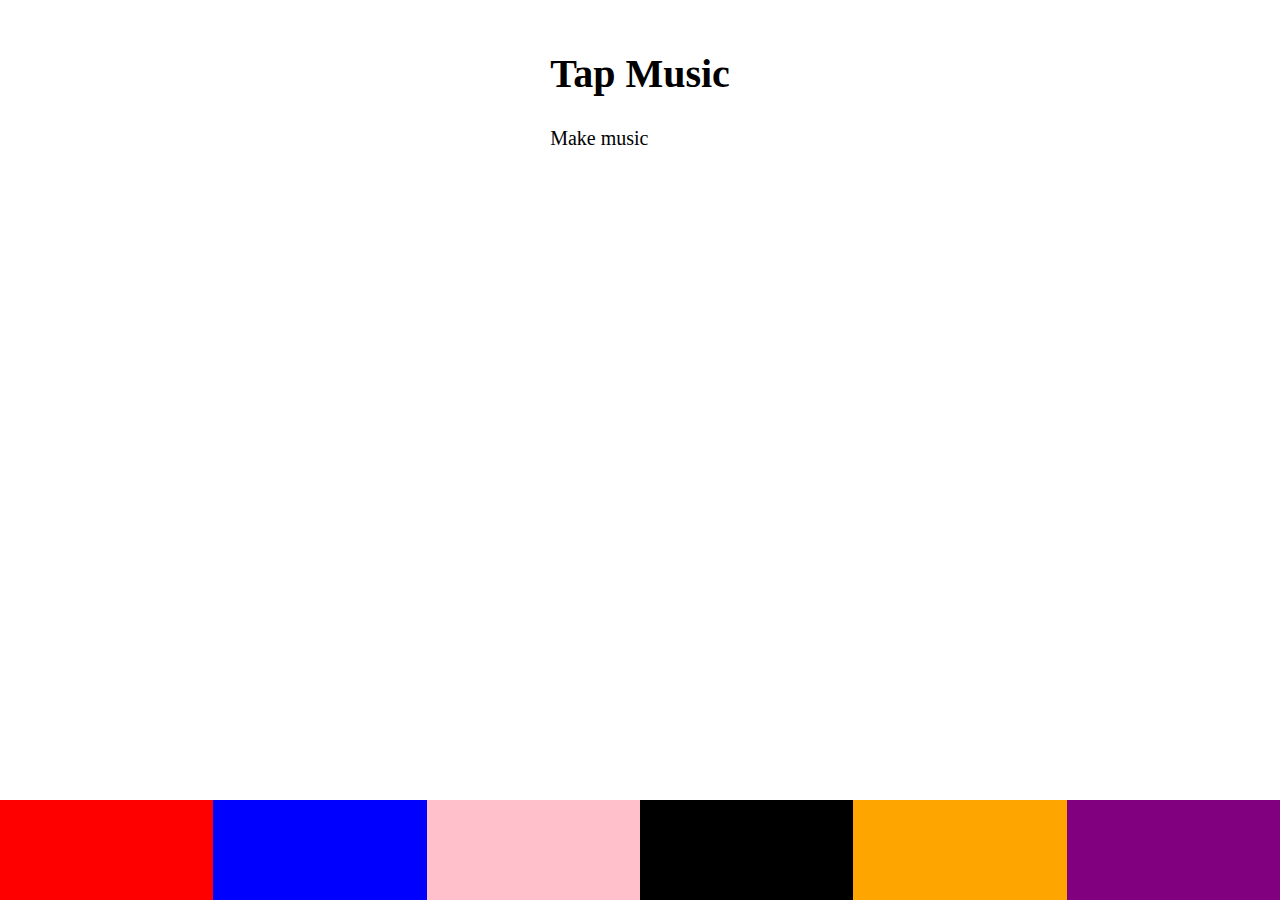
<file: src/js/index.html>
<!DOCTYPE html>
<html lang="en">
<head>
    <meta charset="UTF-8">
    <meta name="viewport" content="width=device-width, initial-scale=1.0">
    <link rel="stylesheet" href="styles.css">
    <title>MUSIC</title>
    
</head>
<body>
    <div class="app">
        <header>
            <h1> Tap Music</h1>
            <p>Make music</p>
        </header>
        <div class="visual"></div>
        <div class="pads">
            <div class="pad1">
                <audio class="sounds" src="./musics/bubbles.mp3"></audio>
            </div>
            <div class="pad2">
                <audio class="sounds" src="./musics/clay.mp3"></audio>
            </div>
            <div class="pad3">
                <audio class="sounds" src="./musics/confetti.mp3"></audio>
            </div>
            <div class="pad4">
                <audio class="sounds" src="./musics/glimmer.mp3"></audio>
            </div>
            <div class="pad5">
                <audio class="sounds" src="./musics/moon.mp3"></audio>
            </div>
            <div class="pad6">
                <audio class="sounds" src="./musics/ufo.mp3"></audio>
            </div>


        </div>

    </div>
    <script src="app.js"></script>
</body>
</html>
</file>
<file: src/js/styles.css>
*{
    margin: 0;
    padding: 0;
    box-sizing: border-box;
}
.app{
    height: 100vh;
    display: flex;
    flex-direction: column;
    justify-content: space-between;
    align-items: center;
}
header h1{
    margin: 50px 0px 30px 0px;
    text-align: center;
    font-size: 40px;
}
header p{
    font-size: 20px;
}
.pads{
    background: lightblue;
    width: 100%;
    display: flex;
}
.pads > div{
    height: 100px;
    width: 100px;
    flex: 1;
    
}
.pad1{
    background: red;
}
.pad2{
    background: blue;

}
.pad3{
    background: pink;
}
.pad4{
    background: black;
}
.pad5{
    background: orange;
}
.pad6{
    background: purple;
}
.visual > div{
    position: absolute;
    height: 50px;
    width: 50px;
    border-radius: 50%;
    bottom: 0%;
    left: 0%;
    z-index: -1;

}
@keyframes jump{
    0%{
        bottom: 0%;
        left:20%;
    }
    50%{
        bottom: 50%;
        left: 50%;

    }
    100%{
        bottom: 0%;
        left: 80%;

    }
}
.visual > div{
    position: absolute;
    height: 50px;
    width: 50px;
    border-radius: 50%;
    bottom: 0%;
}
</file>
